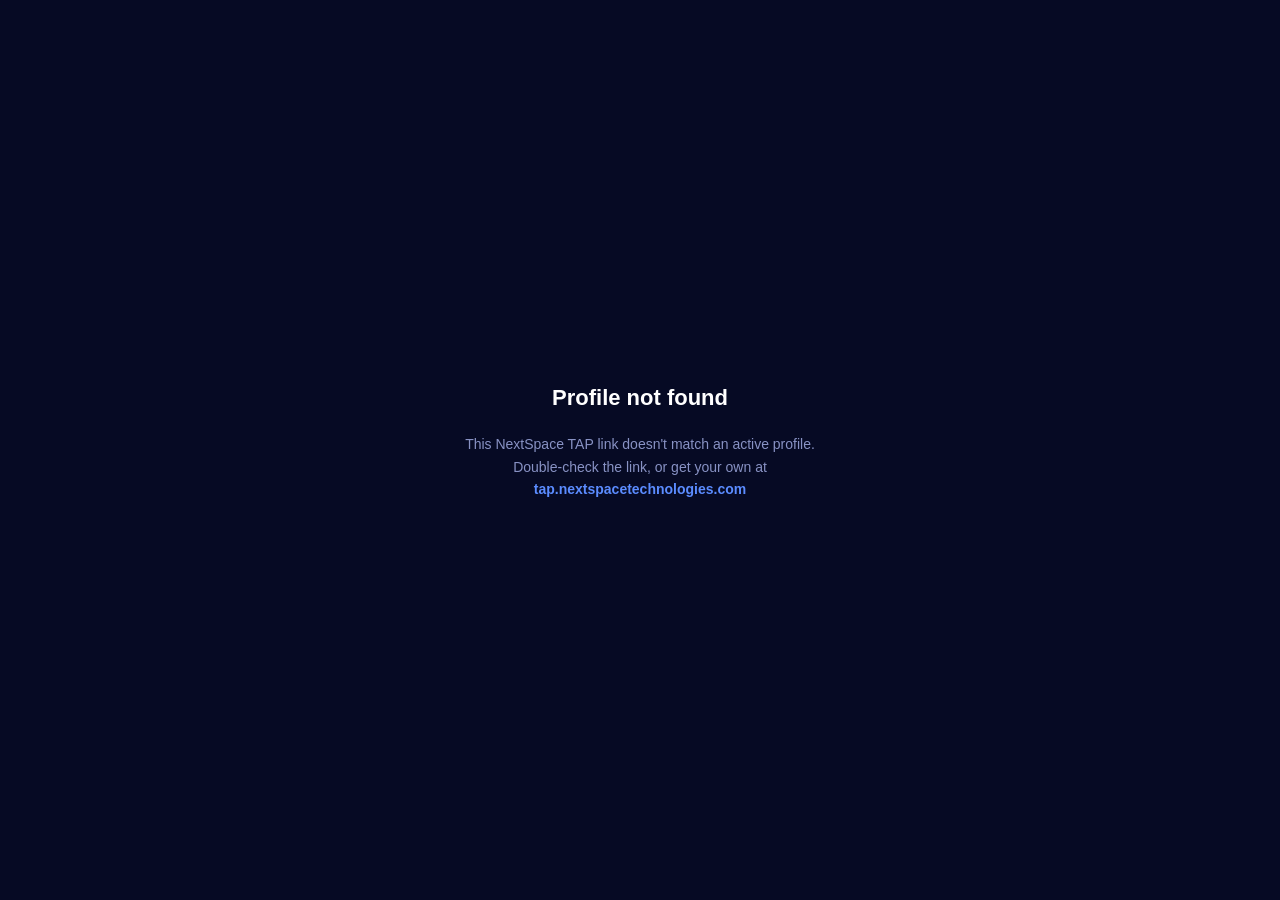
<file: index.html>
<!doctype html>
<html lang="en">
<head>
<meta charset="utf-8">
<meta name="viewport" content="width=device-width, initial-scale=1">
<meta http-equiv="Content-Security-Policy" content="default-src 'none'; script-src 'self'; style-src 'self' 'unsafe-inline'; img-src https://mnsbieqfbhkvcufeaica.supabase.co data:; connect-src https://mnsbieqfbhkvcufeaica.supabase.co; frame-src https://www.youtube-nocookie.com; base-uri 'none'; form-action 'none'">
<meta name="referrer" content="strict-origin-when-cross-origin">
<meta name="robots" content="noindex">
<title>NextSpace TAP</title>
<link rel="stylesheet" href="/style.css">
</head>
<body>
<div id="app"><div class="center">Loading profile&hellip;</div></div>
<script src="/app.js"></script>
</body>
</html>
</file>
<file: style.css>
html,body{margin:0;padding:0;background:#060a24;color:#fff;font-family:-apple-system,BlinkMacSystemFont,'Segoe UI',Roboto,Helvetica,Arial,sans-serif;}
  *{box-sizing:border-box}
  #app{min-height:100vh}
  .center{min-height:100vh;display:flex;flex-direction:column;align-items:center;justify-content:center;text-align:center;padding:24px;color:#8892c4;font-size:14px}
  .center h1{color:#fff;font-size:22px;margin:0 0 8px}
  .center p{max-width:360px;line-height:1.6}
  .center a{color:#5b8cff;text-decoration:none;font-weight:600}
  .wrap{max-width:480px;margin:0 auto;padding-bottom:40px}
  .cover{height:150px;background:#0d1440 center/cover no-repeat}
  .head{text-align:center;padding:0 20px;margin-top:-56px}
  .avatar{width:112px;height:112px;border-radius:50%;border:4px solid var(--bg);object-fit:cover;background:#1a2260;display:block;margin:0 auto}
  .logo{max-height:44px;max-width:160px;display:block;margin:12px auto 0;object-fit:contain}
  h1.name{font-size:24px;margin:12px 0 2px}
  .title{color:#b9c2f0;font-size:14px;margin:0}
  .status{display:inline-block;margin-top:10px;padding:5px 12px;border-radius:999px;background:rgba(255,255,255,.1);font-size:13px}
  .bio{padding:0 24px;color:#d6dcff;font-size:14px;line-height:1.6;text-align:center;margin:14px 0 0;white-space:pre-line}
  .btns{display:flex;flex-direction:column;gap:10px;padding:18px 20px 0}
  .btn{display:block;text-align:center;padding:13px 14px;border-radius:12px;background:rgba(255,255,255,.12);color:#fff;text-decoration:none;font-weight:600;font-size:15px;border:1px solid rgba(255,255,255,.14);cursor:pointer;font-family:inherit}
  .btn.primary{background:#5b8cff;border-color:#5b8cff}
  .sec{padding:22px 20px 0}
  .sec h2{font-size:13px;letter-spacing:.08em;text-transform:uppercase;color:#9aa6e6;margin:0 0 10px}
  .card{background:rgba(255,255,255,.08);border:1px solid rgba(255,255,255,.1);border-radius:12px;padding:12px 14px;margin-bottom:10px}
  .card b{display:block;font-size:15px}
  .card span,.card p{color:#c9d1ff;font-size:13px;margin:4px 0 0;line-height:1.5;display:block;white-space:pre-line}
  .grid{display:grid;grid-template-columns:1fr 1fr;gap:8px}
  .grid img{width:100%;aspect-ratio:1/1;object-fit:cover;border-radius:10px;display:block}
  .vid{position:relative;width:100%;aspect-ratio:16/9;margin-bottom:10px}
  .vid iframe{position:absolute;inset:0;width:100%;height:100%;border:0;border-radius:10px}
  .hours{display:flex;justify-content:space-between;font-size:13px;color:#c9d1ff;padding:4px 0}
  .foot{text-align:center;color:#6b76b8;font-size:12px;margin-top:28px}
  .foot a{color:#8ea6ff;text-decoration:none}
</file>
